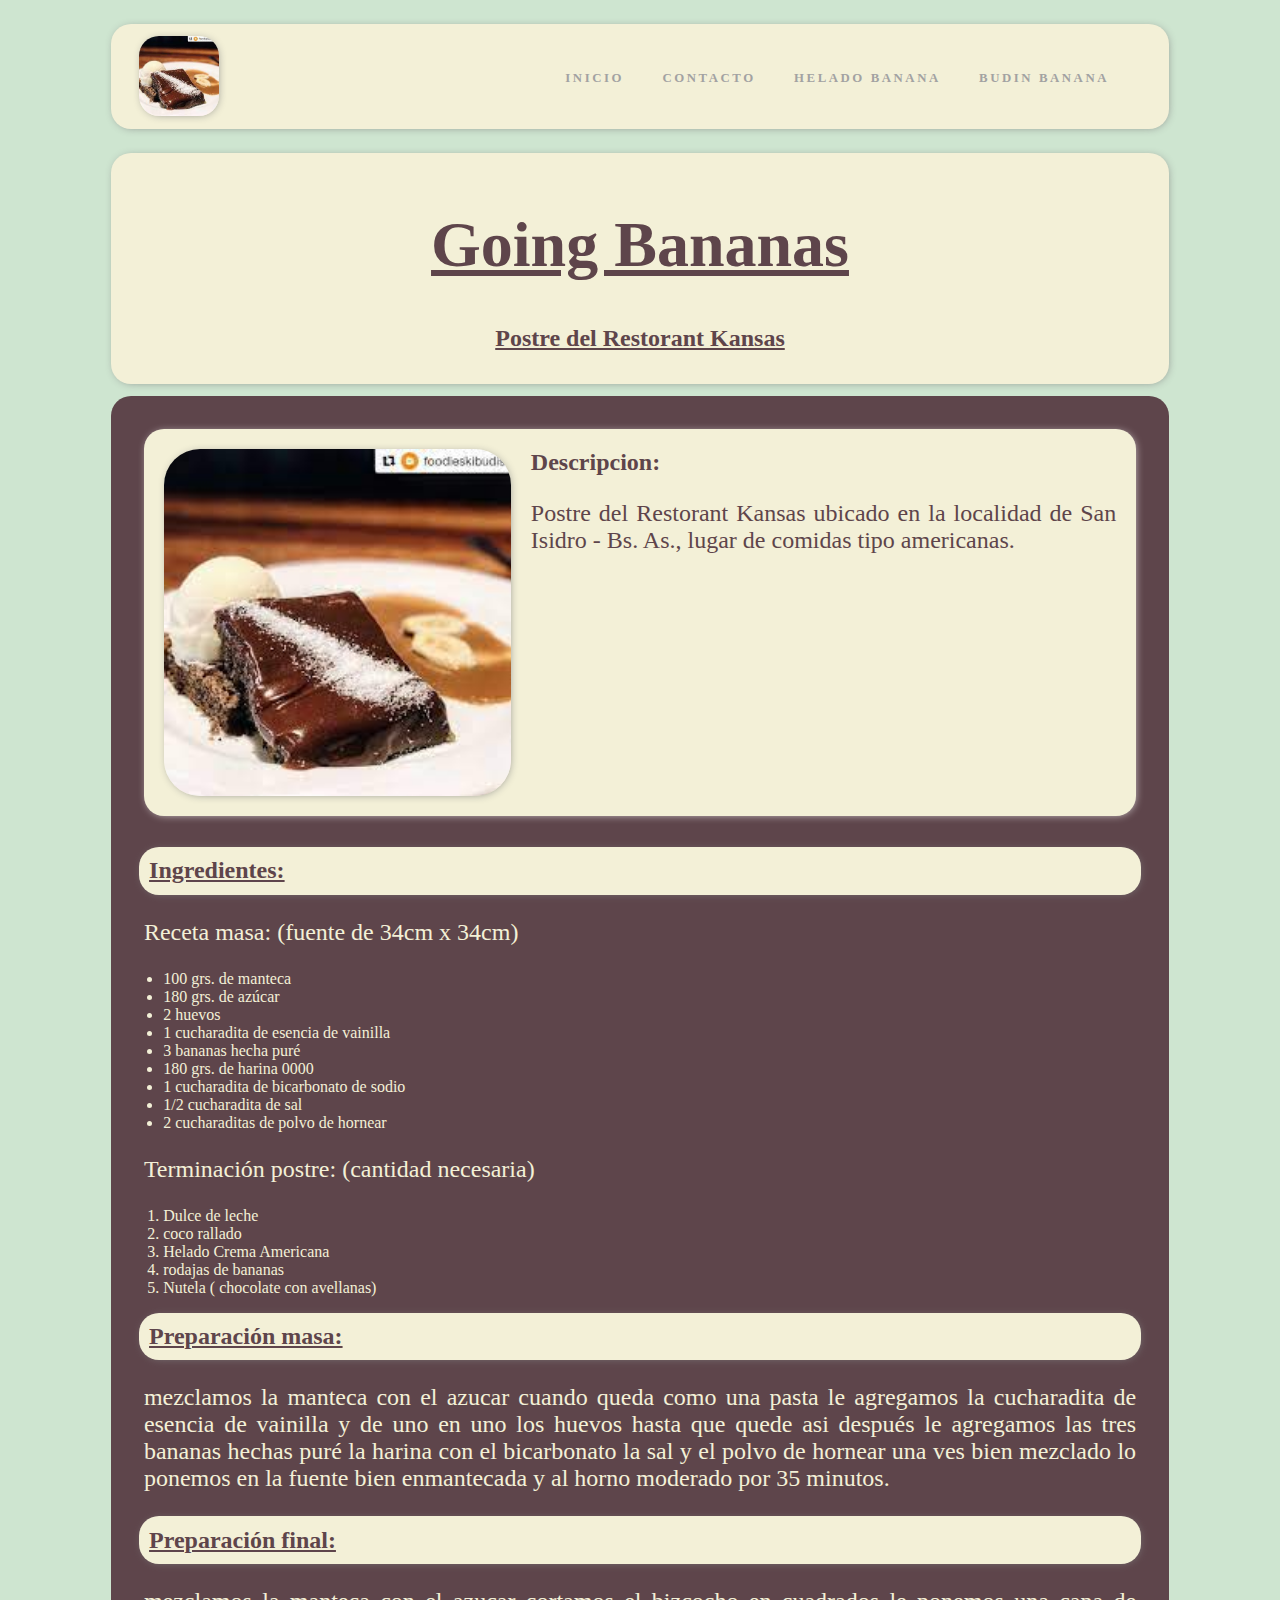
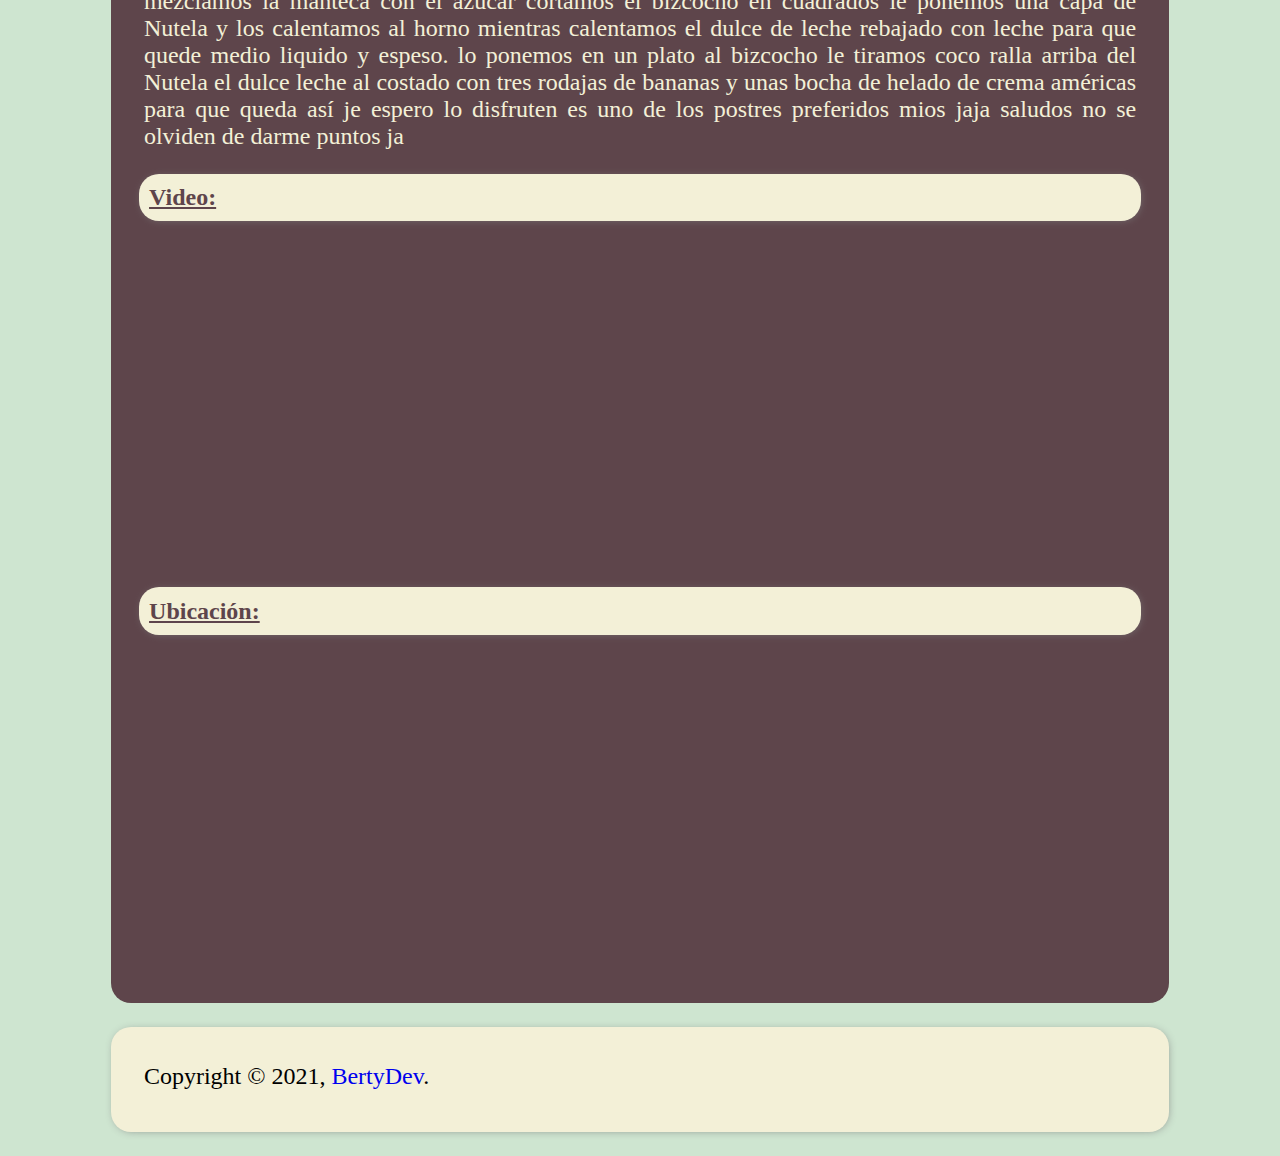
<file: index.html>
<!DOCTYPE html>
<html lang="es">

<head>
    <meta charset="UTF-8">
    <meta http-equiv="X-UA-Compatible" content="IE=edge">
    <meta name="viewport" content="width=device-width, initial-scale=1.0">

    <link rel="stylesheet" href="./asset/css/styles.css">

    <title>Receta Going Bananas</title>
</head>

<body class="container">

    <!-- paleta de colores #CEE5D0 #F3F0D7 #F7D59C #5E454B -->
    <header>
        <nav>
            <img class="logo" src="./asset/img/going-bananas-foto.jpg" alt="LOGO WEB">
            <ul>
                <li><a href="./index.html">Inicio</a></li>
                <li><a href="./contacto.html">contacto</a></li>
                <li><a href="https://cookpad.com/ar/recetas/15468237-helado-de-banana" target="blank">Helado Banana</a></li>
                <li><a href="https://cookpad.com/ar/recetas/15460409-budin-de-pan-de-banana" target="blank">Budin Banana</a></li>
                

            </ul>
        </nav>
    </header>


    <main>
        <div class="title-badge">
            <h1>Going Bananas</h1>
            <h2>Postre del Restorant Kansas</h2>
        </div>



        <div class="content-cook">
            <div class="subcontent-cook">
                <div class="content-image">
                    <img class="img-cook" align="left" src="./asset/img/going-bananas-foto.jpg"
                        alt="foto-going-bananas">

                    <h2>Descripcion:</h2>

                    <p>Postre del Restorant Kansas ubicado en la localidad de San Isidro - Bs. As.,
                        lugar de comidas tipo americanas.</p>
                </div>
            </div>

            <h3 class="subtitle-badge">Ingredientes:</h3>
            <p>Receta masa: (fuente de 34cm x 34cm)</p>
            <ul>
                <li>100 grs. de manteca</li>
                <li>180 grs. de azúcar</li>
                <li>2 huevos</li>
                <li>1 cucharadita de esencia de vainilla</li>
                <li>3 bananas hecha puré</li>
                <li>180 grs. de harina 0000</li>
                <li>1 cucharadita de bicarbonato de sodio</li>
                <li>1/2 cucharadita de sal</li>
                <li>2 cucharaditas de polvo de hornear</li>
            </ul>
            <p>Terminación postre: (cantidad necesaria)</p>
            <ol>
                <li>Dulce de leche</li>
                <li>coco rallado</li>
                <li>Helado Crema Americana</li>
                <li>rodajas de bananas</li>
                <li>Nutela ( chocolate con avellanas)</li>
            </ol>
            <h3 class="subtitle-badge">Preparación masa:</h3>

            <p>
                mezclamos la manteca con el azucar
                cuando queda como una pasta le agregamos la cucharadita de esencia de vainilla
                y de uno en uno los huevos hasta que quede asi
                después le agregamos las tres bananas hechas puré la harina con el bicarbonato la sal y
                el polvo de hornear una ves bien mezclado lo ponemos en la fuente bien enmantecada y al horno moderado
                por
                35 minutos.
            </p>
            <h3 class="subtitle-badge">Preparación final:</h3>

            <p>
                mezclamos la manteca con el azucar
                cortamos el bizcocho en cuadrados le ponemos una capa de Nutela y los calentamos al horno mientras
                calentamos el dulce de leche rebajado con leche para que quede medio liquido y espeso.

                lo ponemos en un plato al bizcocho le tiramos coco ralla arriba del Nutela el dulce leche al costado con
                tres rodajas de bananas y unas bocha de helado de crema américas para que queda así je

                espero lo disfruten es uno de los postres preferidos mios jaja saludos no se olviden de darme puntos ja
            </p>
            <h3 class="subtitle-badge">Video:</h3>
            <iframe width="95%" height="300px" src="https://www.youtube.com/embed/pU62oV6ChJY"
                title="YouTube video player" frameborder="0"
                allow="accelerometer; autoplay; clipboard-write; encrypted-media; gyroscope; picture-in-picture"
                allowfullscreen></iframe>
            <h3 class="subtitle-badge">Ubicación:</h3>
            <iframe width="95%" height="300px"
                src="https://www.google.com/maps/embed?pb=!1m14!1m8!1m3!1d13156.016247639316!2d-58.50764523868408!3d-34.47742121453822!3m2!1i1024!2i768!4f13.1!3m3!1m2!1s0x0%3A0x21df30feabef106a!2sKansas!5e0!3m2!1ses-419!2sar!4v1629815004821!5m2!1ses-419!2sar"
                allowfullscreen="" loading="lazy"></iframe>
        </div>
    </main>


    <footer>
        <div>
            <div>
                <p>Copyright © 2021, <a href="#">BertyDev</a>. </p>
            </div>
        </div>
    </footer>
</body>

</html>
</file>
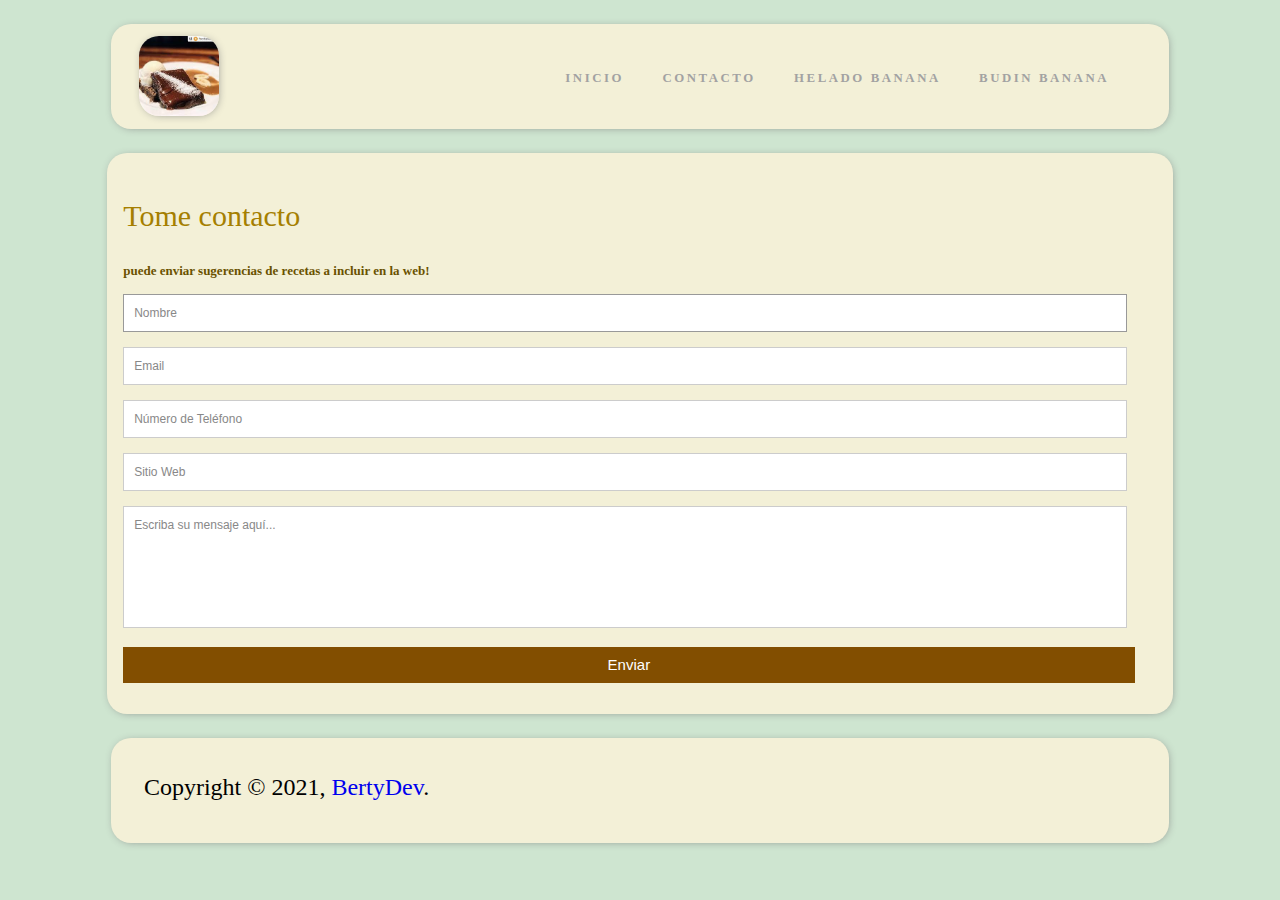
<file: contacto.html>
<!DOCTYPE html>
<html lang="es">

<head>
    <meta charset="UTF-8">
    <meta http-equiv="X-UA-Compatible" content="IE=edge">
    <meta name="viewport" content="width=device-width, initial-scale=1.0">

    <link rel="stylesheet" href="./asset/css/styles.css">

    <title>Receta Going Bananas</title>
</head>

<body class="container">

    <!-- paleta de colores #CEE5D0 #F3F0D7 #F7D59C #5E454B -->
    <header>
        <nav>
            <img class="logo" src="./asset/img/going-bananas-foto.jpg" alt="LOGO WEB">
            <ul>
                <li><a href="./index.html">Inicio</a></li>
                <li><a href="./contacto.html">contacto</a></li>
                <li><a href="https://cookpad.com/ar/recetas/15468237-helado-de-banana" target="blank">Helado Banana</a></li>
                <li><a href="https://cookpad.com/ar/recetas/15460409-budin-de-pan-de-banana" target="blank">Budin Banana</a></li>
            </ul>
        </nav>
    </header>
    <main>
    <form id="contact" action="" method="post">
        <h3>Tome contacto</h3>
        <h4>puede enviar sugerencias de recetas a incluir en la web!</h4>
        <fieldset>
          <input placeholder="Nombre" type="text" tabindex="1" required autofocus>
        </fieldset>
        <fieldset>
          <input placeholder="Email" type="email" tabindex="2" required>
        </fieldset>
        <fieldset>
          <input placeholder="Número de Teléfono" type="tel" tabindex="3" required>
        </fieldset>
        <fieldset>
          <input placeholder="Sitio Web" type="url" tabindex="4" required>
        </fieldset>
        <fieldset>
          <textarea placeholder="Escriba su mensaje aquí..." tabindex="5" required></textarea>
        </fieldset>
        <fieldset>
          <button name="submit" type="submit" id="contact-submit" data-submit="...Sending">Enviar</button>
        </fieldset>
      </form>
    </main>
      <footer>
        <div>
            <div>
                <p>Copyright © 2021, <a href="#">BertyDev</a>. </p>
            </div>
        </div>
    </footer>

</body>

</html>
</file>
<file: asset/css/styles.css>
.title-badge {
    text-align: center;
    background-color: #F3F0D7;
    margin: 1% auto;
    color: #5E454B;
    border-radius: 1.25rem;
    width: 85%;
    box-shadow: 1px 1px 10px -3px gray;
    padding: 1%;
    text-decoration: underline;
}

h1 {
    font-size: 4rem;
}

a:hover{
    color: #c28500;
}
a{
    text-decoration: none;
}

body {
    background-color: #CEE5D0;
    margin: 0%;
    padding: 0%;
}

p {
    font-size: 1.5rem;
    padding: 0% 2% 0% 2%;
    max-width: 100%;
    max-height: 100%;
    text-justify: auto;
    text-align: justify;
}
iframe{
    margin: 2%;
    border:0;
}

.logo {
    width: 5rem;
    height: 5rem;
    margin-left: 1rem;
    box-shadow: 1px 1px 10px -3px gray;
    border-radius: 1.25rem;
}

.img-cook {
    margin: 2%;
    border-radius: 2.25rem;
    box-shadow: 1px 1px 10px -3px gray;
    width: 35%;
    transition: transform .2s;
}

.content-image {
    background-color: #F3F0D7;
    color: #5E454B;
    border-radius: 1.25rem;
    width: 100%;
    box-shadow: 1px 1px 10px -3px whitesmoke;
}

.content-cook {
    background-color: #5E454B;
    margin: 0px auto;
    color: #F3F0D7;
    border-radius: 1.25rem;
    width: 85%;
    height: auto;
    word-wrap: break-word;
    padding: 1%;
    margin-bottom: 2%;
}

.subcontent-cook {
    padding: 2%;
    display: flex;
    flex-direction: column;
    align-items: center;
}

.subtitle-badge {
    text-align: left;
    background-color: #F3F0D7;
    margin: 1% auto;
    color: #5E454B;
    border-radius: 1.25rem;
    width: 95%;
    box-shadow: 1px 1px 10px -3px gray;
    padding: 1%;
    font-size: x-large;
    text-decoration: underline;
}
nav {
    position: absolute;
    display: inline-block;
    width: 95%;
    padding-right: 2%;
}

nav ul {
	
    float: right;
    right: 0;
    margin-top: 1.5rem;
}

nav li {
	display: block;
	float: left;
	text-align: center;
}

nav li a {
	display: block;
	padding: 0.80em 1.5em;
	letter-spacing: 0.20em;
	text-decoration: none;
	font-size: 0.8rem;
	font-weight: 600;
	text-transform: uppercase;
	outline: 0;
	color: #A2A2A2;
}

nav li:hover a,
nav li.active a,
nav li.active span {
    color: #c28500;

}

.container {
	width: 95%;
	margin: 0px auto;
}

header {
	position: relative;
	height: 5rem;
    overflow: hidden;
    margin-top: 2%;
    margin: 2% auto;
    width: 85%;
    background-color: #F3F0D7;
    box-shadow: 1px 1px 10px -3px gray;
    border-radius: 1.25rem;
    padding: 1%;
}


#contact input[type="text"], #contact input[type="email"], #contact input[type="tel"], #contact input[type="url"], #contact textarea, #contact button[type="submit"] { font:400 12px/16px "Open Sans", Helvetica, Arial, sans-serif; }

#contact {
	background:#F3F0D7;
	padding:1rem;
	margin:50px 0;
    width: 85%;
    margin: auto;
    border-radius: 1.25rem;
    box-shadow: 1px 1px 10px -3px gray;
}

#contact h3 {
	color: rgb(165, 127, 0);
	display: block;
	font-size: 30px;
	font-weight: 400;
}

#contact h4 {
	margin:5px 0 15px;
	display:block;
	font-size:13px;
    color: rgb(106, 82, 0);
}

fieldset {
	border: medium none !important;
	margin: 0 0 10px;
	min-width: 95%;
	padding: 0;
	width: 95%;
}

#contact input[type="text"], #contact input[type="email"], #contact input[type="tel"], #contact input[type="url"], #contact textarea {
	width:100%;
	border:1px solid #CCC;
	background:#FFF;
	margin:0 0 5px;
	padding:10px;
}

#contact input[type="text"]:hover, #contact input[type="email"]:hover, #contact input[type="tel"]:hover, #contact input[type="url"]:hover, #contact textarea:hover {
	-webkit-transition:border-color 0.3s ease-in-out;
	-moz-transition:border-color 0.3s ease-in-out;
	transition:border-color 0.3s ease-in-out;
	border:1px solid #AAA;
}

#contact textarea {
	height:100px;
	max-width:100%;
  resize:none;
}

#contact button[type="submit"] {
	cursor:pointer;
	width:103%;
	border:none;
	background:rgb(130, 78, 0);
	color:#FFF;
	margin:0 0 5px;
	padding:10px;
	font-size:15px;
}

#contact button[type="submit"]:hover {
	background:rgb(138, 90, 0);
	-webkit-transition:background 0.3s ease-in-out;
	-moz-transition:background 0.3s ease-in-out;
	transition:background-color 0.3s ease-in-out;
}

#contact button[type="submit"]:active { box-shadow:inset 0 1px 3px rgba(0, 0, 0, 0.5); }

#contact input:focus, #contact textarea:focus {
	outline:0;
	border:1px solid #999;
}
::-webkit-input-placeholder {
 color:#888;
}
:-moz-placeholder {
 color:#888;
}
::-moz-placeholder {
 color:#888;
}
:-ms-input-placeholder {
 color:#888;
}

footer{
    position: relative;
	height: 5rem;
    overflow: hidden;
    margin-top: 2%;
    margin: 2% auto;
    width: 85%;
    background-color: #F3F0D7;
    box-shadow: 1px 1px 10px -3px gray;
    border-radius: 1.25rem;
    padding: 1%;
}

footer a:hover{
    color: #c28500;
}

img:hover{
    transition: transform .2s;
    transform: scale(1.03);
}
</file>
